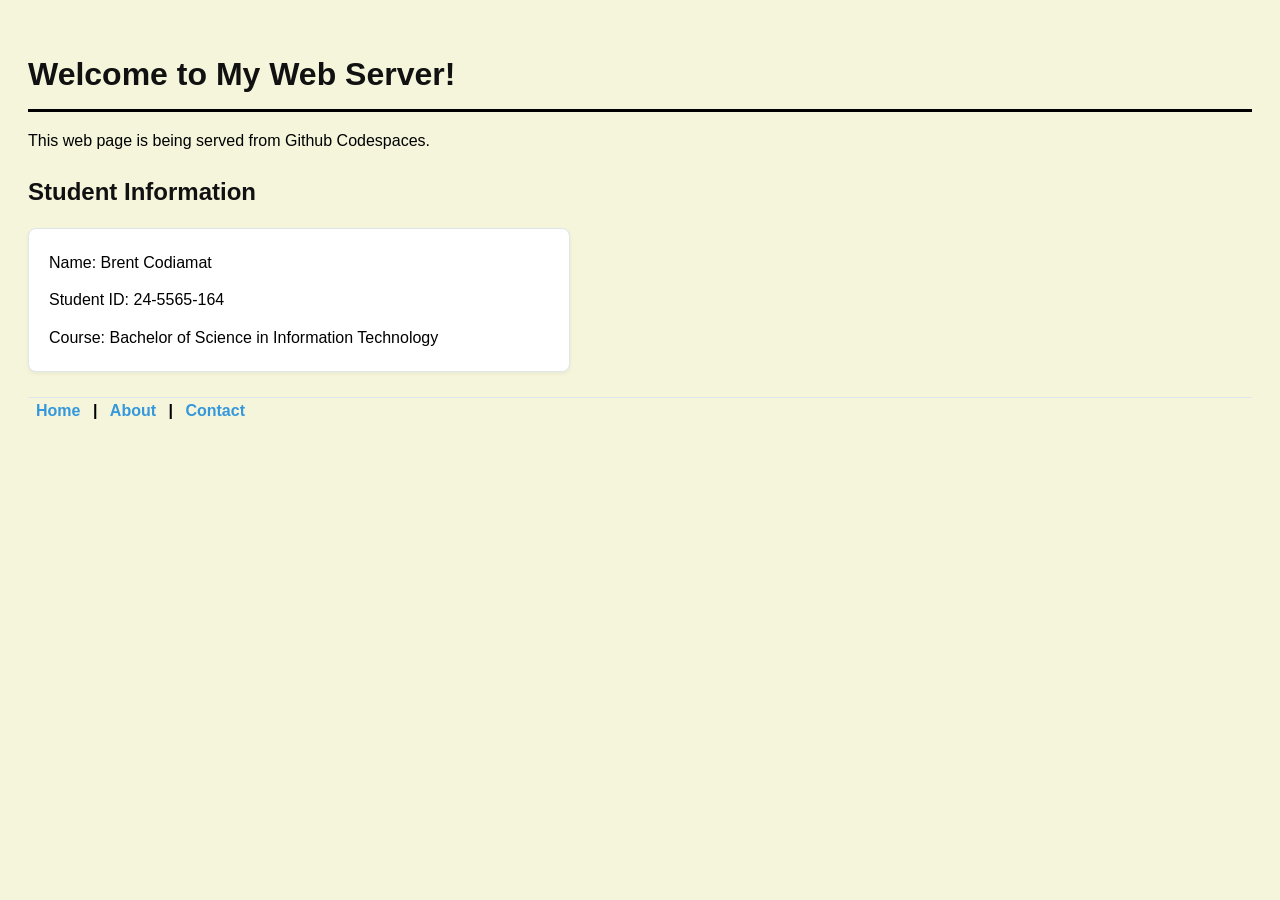
<file: web/index.html>
<!DOCTYPE html>
<html lang="en">
<head>
    <meta charset="UTF-8">
    <meta name="viewport" content="width=device-width, initial-scale=1.0">
    <title>My Codespace Web Server</title>
    <link rel="stylesheet" href="style.css">
</head>
<body>
    <h1>Welcome to My Web Server!</h1>

    <p>This web page is being served from Github Codespaces.</p>

    <h2>Student Information</h2>
    
    <ul class="info">
        <li>Name: Brent Codiamat</li>
        <li>Student ID: 24-5565-164</li>
        <li>Course: Bachelor of Science in Information Technology</li>
    </ul>
</body>
<nav class="nav">
    <a href="index.html">Home</a> | 
    <a href="about.html">About</a> |
    <a href="contact.html">Contact</a>
</nav>
</html>
</file>
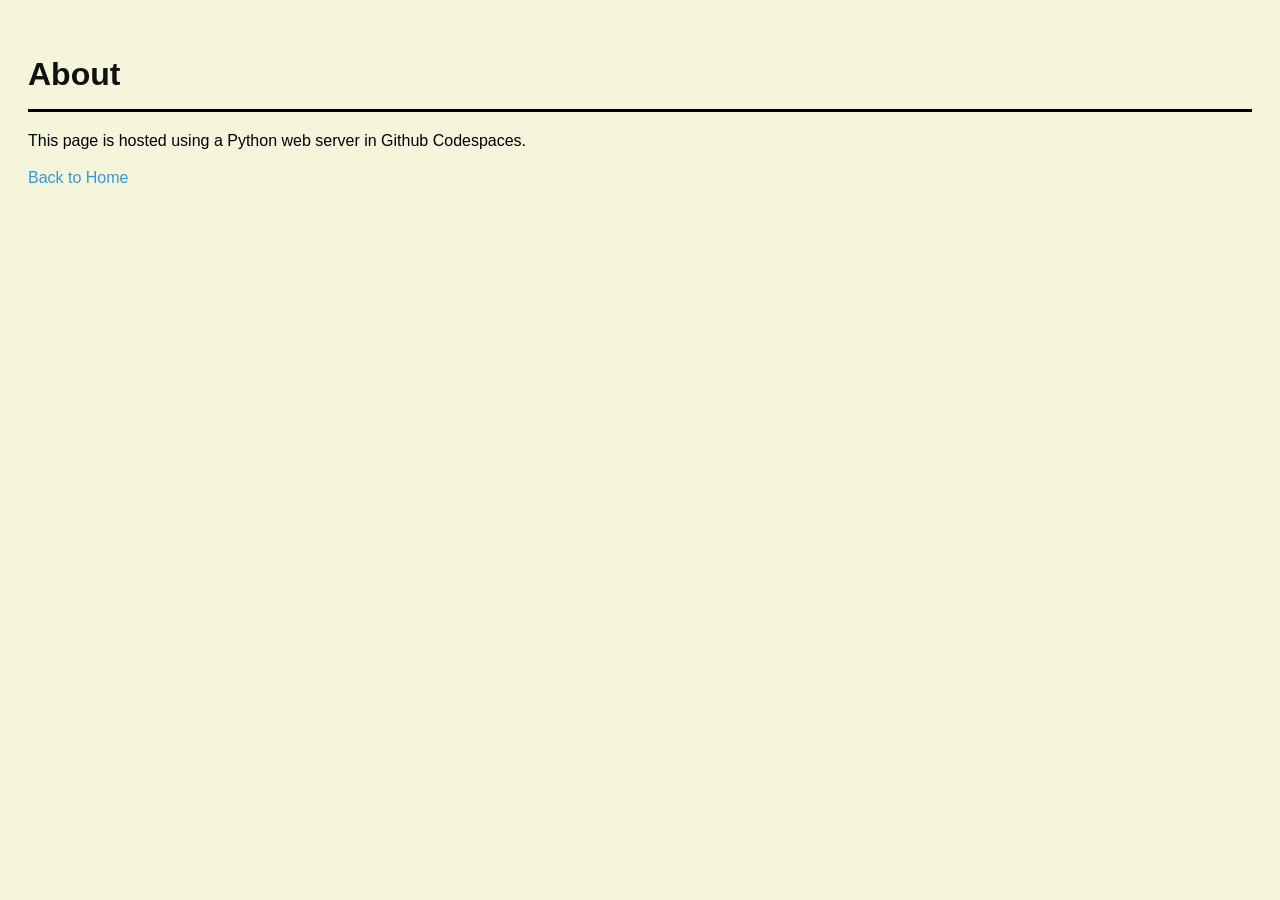
<file: web/about.html>
<!DOCTYPE html>
<html lang="en">
<head>
    <meta charset="UTF-8">
    <meta name="viewport" content="width=device-width, initial-scale=1.0">
    <title>About Me</title>
    <link rel="stylesheet" href="style.css">
</head>
<body>
    <h1>About</h1>

    <p>This page is hosted using a Python web server in Github Codespaces.</p>

    <a href="index.html">Back to Home</a>
</body>
</html>
</file>
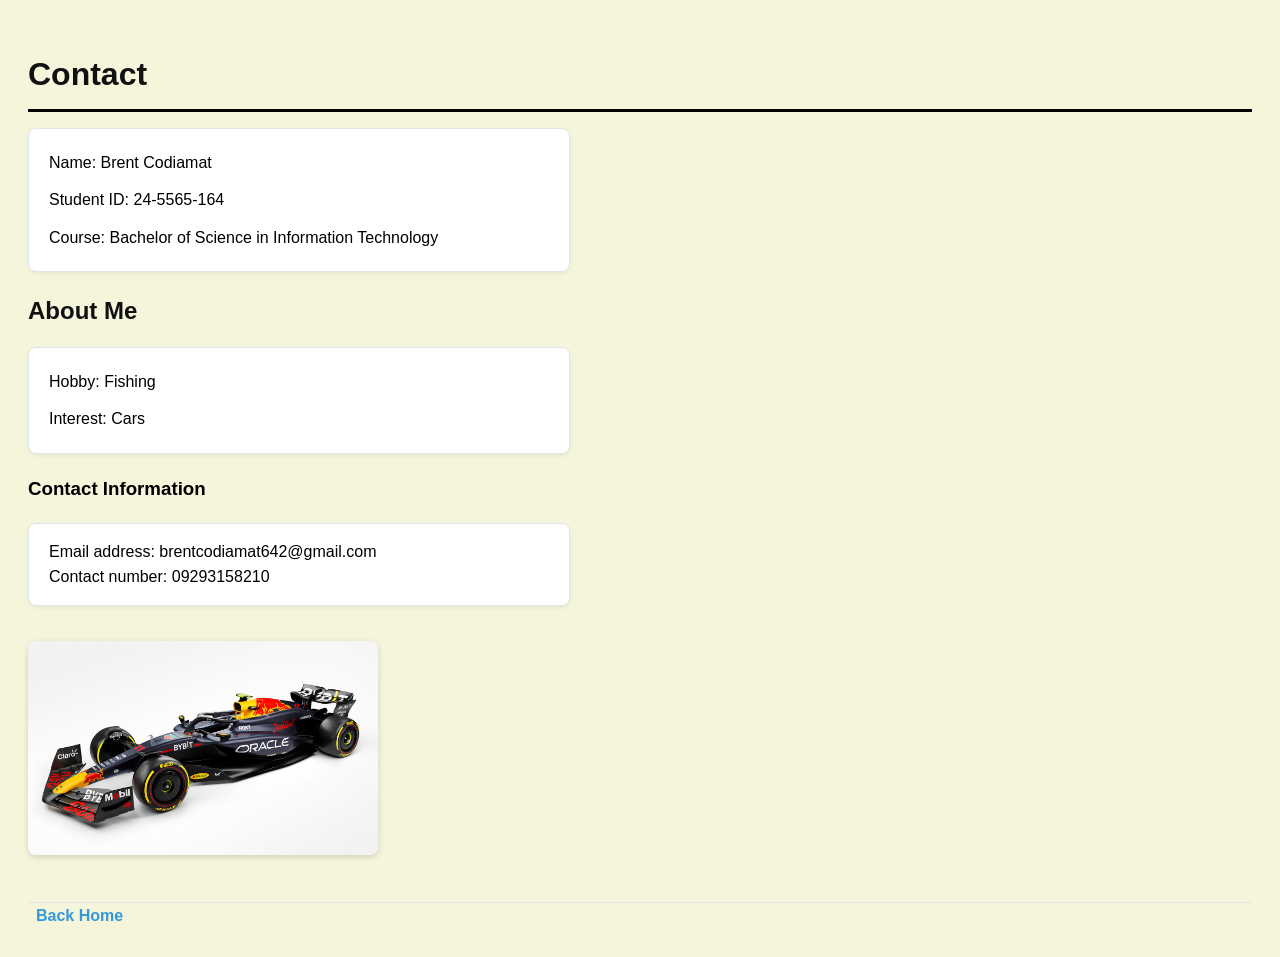
<file: web/contact.html>
<!DOCTYPE html>
<html lang="en">
<head>
    <meta charset="UTF-8">
    <meta name="viewport" content="width=device-width, initial-scale=1.0">
    <title>Contact</title>
    <link rel="stylesheet" href="style.css">
</head>
<body>
    <h1 class="head" >Contact</h1>
    <ul class="info">
        <li>Name: Brent Codiamat</li>
        <li>Student ID: 24-5565-164</li>
        <li>Course: Bachelor of Science in Information Technology</li>
    </ul>

    <h2 class="head" >About Me</h2>
    <ul class="hobby">
        <li>Hobby: Fishing</li>
        <li>Interest: Cars</li>
    </ul>
    <h3>Contact Information</h3>
    <ul>
        <li>Email address: brentcodiamat642@gmail.com</li>
        <li>Contact number: 09293158210</li>
    </ul>

    <img src="redBullF1Car.jpg" alt="F1 Car">
</body>
<nav>
    <a href="index.html">Back Home</a>
</nav>
</html>
</file>
<file: web/style.css>
body{
    font-family: 'Segoe UI', sans-serif;
    background-color: beige;
    color: black;
    line-height: 1.6;
    padding: 20px;
}

h1, h2{
    color: #111;
    margin-bottom: 12px;
}

h1{
    border-bottom: 3px solid black;
    padding-bottom: 8px;
}

p{
    margin-bottom: 12px;
}

ul{
    list-style: none;
    background: white;
    border: 1px solid #dfe6e9;
    border-radius: 8px;
    padding: 15px 20px;
    margin-bottom: 20px;
    max-width: 500px;
    box-shadow: 0 2px 4px rgba(0,0,0,0.05);
}

ul.info li, ul.hobby li {
    padding: 6px 0;
}

img{
    max-width: 350px;
    width: 100%;
    border-radius: 8px;
    margin: 15px 0;
    box-shadow: 0 2px 6px rgba(0,0,0,0.15);
}

a{
    color: #3498db;
    text-decoration: none;
}

a:hover{
    text-decoration: underline;
}

nav{
    margin-top: 25px;
    pading-top: 15px;
    border-top: 1px solid #dfe6e9;
    font-weight: 600;
}

nav a{
    padding: 4px 8px;
}
</file>
